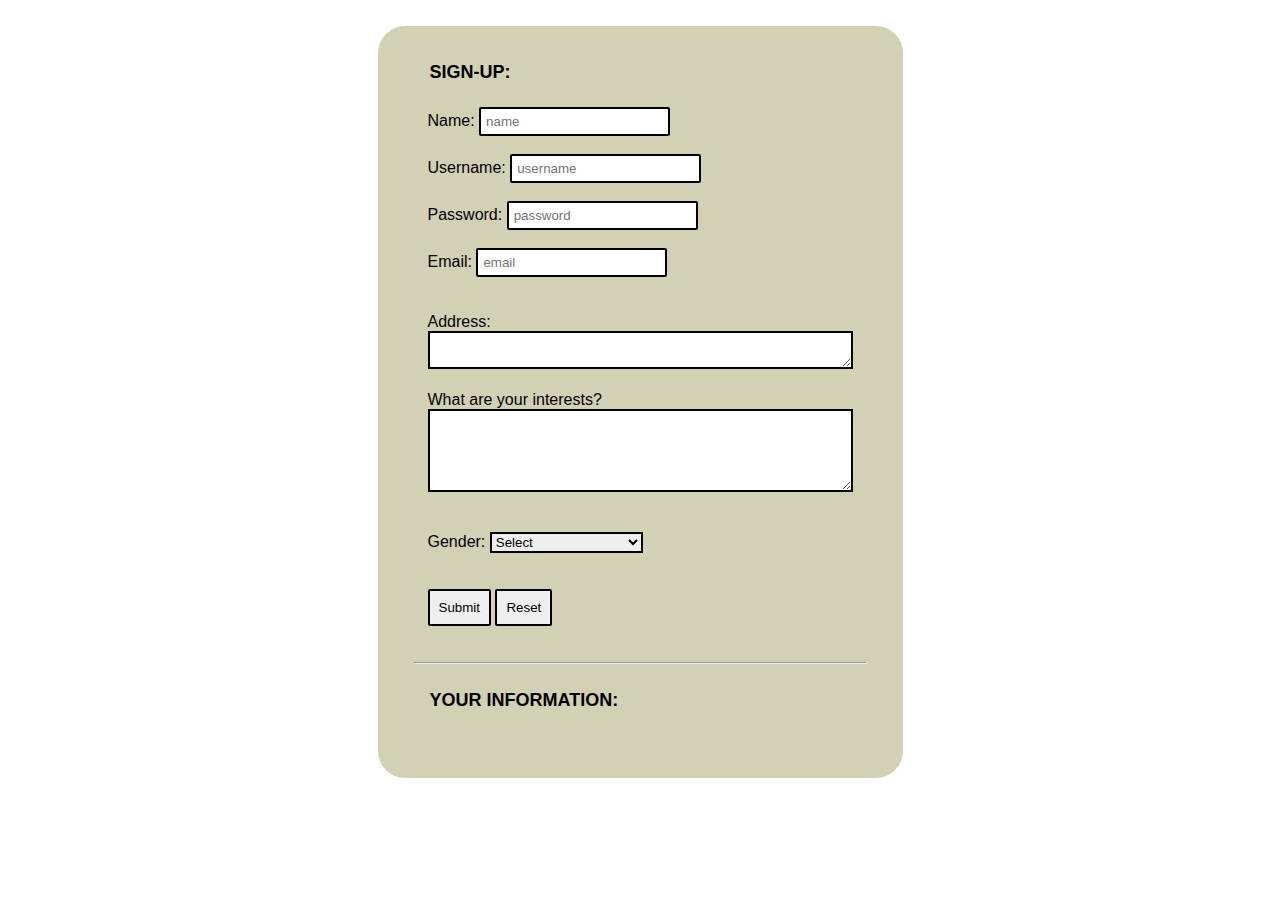
<file: index.html>
<!DOCTYPE html>
<html lang="en">
<head>
    <meta charset="UTF-8">
    <meta name="viewport" content="width=device-width, initial-scale=1.0">
    <title>Document</title>
    <link rel="stylesheet" href="style.css">
</head>
<body>
    <form id="signup" onsubmit="return out()" onreset="resetout()">
        <fieldset form="signup">
            <legend>SIGN-UP: </legend><br>

            <label for="name">Name:</label>
            <input type="text" id="name" name="name" onblur="checkInput1()" onfocus="checkInput1()" placeholder="name"><br><br>

            <label for="un">Username:</label>
            <input type="text" id="un" name="un" onblur="checkInput2()" onfocus="checkInput2()" placeholder="username"><br><br>

            <label for="pw">Password:</label>
            <input type="password" id="pw" name="pw" onblur="checkInput3()" onfocus="checkInput3()" placeholder="password"><br><br>

            <label for="email">Email:</label>
            <input type="email" id="em" name="email" onblur="checkInput4()" onfocus="checkInput4()" placeholder="email"><br><br><br>

            <label for="address">Address:</label><br>
            <textarea id="add" name="address" rows="2" cols="50" onblur="checkInput5()" onfocus="checkInput5()"> </textarea><br><br>

            <label for="interests">What are your interests?</label><br>
            <textarea id="int" name="interests" rows="5" cols="50" onblur="checkInput6()" onfocus="checkInput6()"> </textarea><br><br><br>

            <label for="gender">Gender:</label>
            <select name="gender" id="gen" onblur="checkInput7()" onfocus="checkInput7()">
                <option value="Select" selected disabled checked>Select</option>
                <option value="Male">Male</option>
                <option value="Female">Female</option>
                <option value="Prefer not to Mention.">Prefer not to mention.</option>
            </select><br><br><br>

            <input type="submit" value="Submit">
            <input type="reset" value="Reset">
        </fieldset>
        <br><hr><br>
        <fieldset>
            <legend>YOUR INFORMATION:</legend>
            <p id="out"></p>
        </fieldset>
    </form>

    <script>
        function checkInput1(){
          var inp=document.getElementById("name").value;
          inp=inp.length;
          
          if(inp<=0){
            document.getElementById("name").style.borderColor="rgb(255,0,0)";
          }else{
            document.getElementById("name").style.borderColor="rgb(0,128,0)";
          }
        }

        function checkInput2(){
          var inp=document.getElementById("un").value;
          inp=inp.length;
          
          if(inp<=0){
            document.getElementById("un").style.borderColor="rgb(255,0,0)";
          }else{
            document.getElementById("un").style.borderColor="rgb(0,128,0)";
          }
        }

        function checkInput3(){
          var inp=document.getElementById("pw").value;
          inp=inp.length;
          
          if(inp<=0){
            document.getElementById("pw").style.borderColor="rgb(255,0,0)";
          }else{
            document.getElementById("pw").style.borderColor="rgb(0,128,0)";
          }
        }

        function checkInput4(){
          var inp=document.getElementById("em").value;
          inp=inp.length;
          
          if(inp<=0){
            document.getElementById("em").style.borderColor="rgb(255,0,0)";
          }else{
            document.getElementById("em").style.borderColor="rgb(0,128,0)";
          }
        }

        function checkInput5(){
          var inp=document.getElementById("add").value;
          inp=inp.length;
          
          if(inp<=1){
            document.getElementById("add").style.borderColor="rgb(255,0,0)";
          }else{
            document.getElementById("add").style.borderColor="rgb(0,128,0)";
          }
        }

        function checkInput6(){
          var inp=document.getElementById("int").value;
          inp=inp.length;
          
          if(inp<=1){
            document.getElementById("int").style.borderColor="rgb(255,0,0)";
          }else{
            document.getElementById("int").style.borderColor="rgb(0,128,0)";
          }
        }

        function checkInput7(){
          var inp=document.getElementById("gen").value;
          
          if(inp=='Select'){
            document.getElementById("gen").style.borderColor="rgb(255,0,0)";
          }else{
            document.getElementById("gen").style.borderColor="rgb(0,128,0)";
          }
        }

        function out(){
            var name=document.getElementById("name").value;
            var un=document.getElementById("un").value;
            var pw=document.getElementById("pw").value;
            var em=document.getElementById("em").value;
            var add=document.getElementById("add").value;
            var int=document.getElementById("int").value;
            var gen=document.getElementById("gen").value;

            document.getElementById("out").innerHTML="Name: "+name+"<br> Username: "+un+"<br> Password: "+pw+"<br> Email: "+em+"<br> Address: "+add+"<br> Interests: "+int+"<br> Gender: "+gen;
            
            return false;
        }

        function resetout(){
            var out = document.getElementById("out");
            out.innerHTML = "";

            var name=document.getElementById("name");
            var un=document.getElementById("un");
            var pw=document.getElementById("pw");
            var em=document.getElementById("em");
            var add=document.getElementById("add");
            var int=document.getElementById("int");
            var gen=document.getElementById("gen");

            name.style.borderColor="black";
            un.style.borderColor="black";
            pw.style.borderColor="black";
            em.style.borderColor="black";
            add.style.borderColor="black";
            int.style.borderColor="black";
            gen.style.borderColor="black";
        }
    </script>
</body>
</html>
</file>
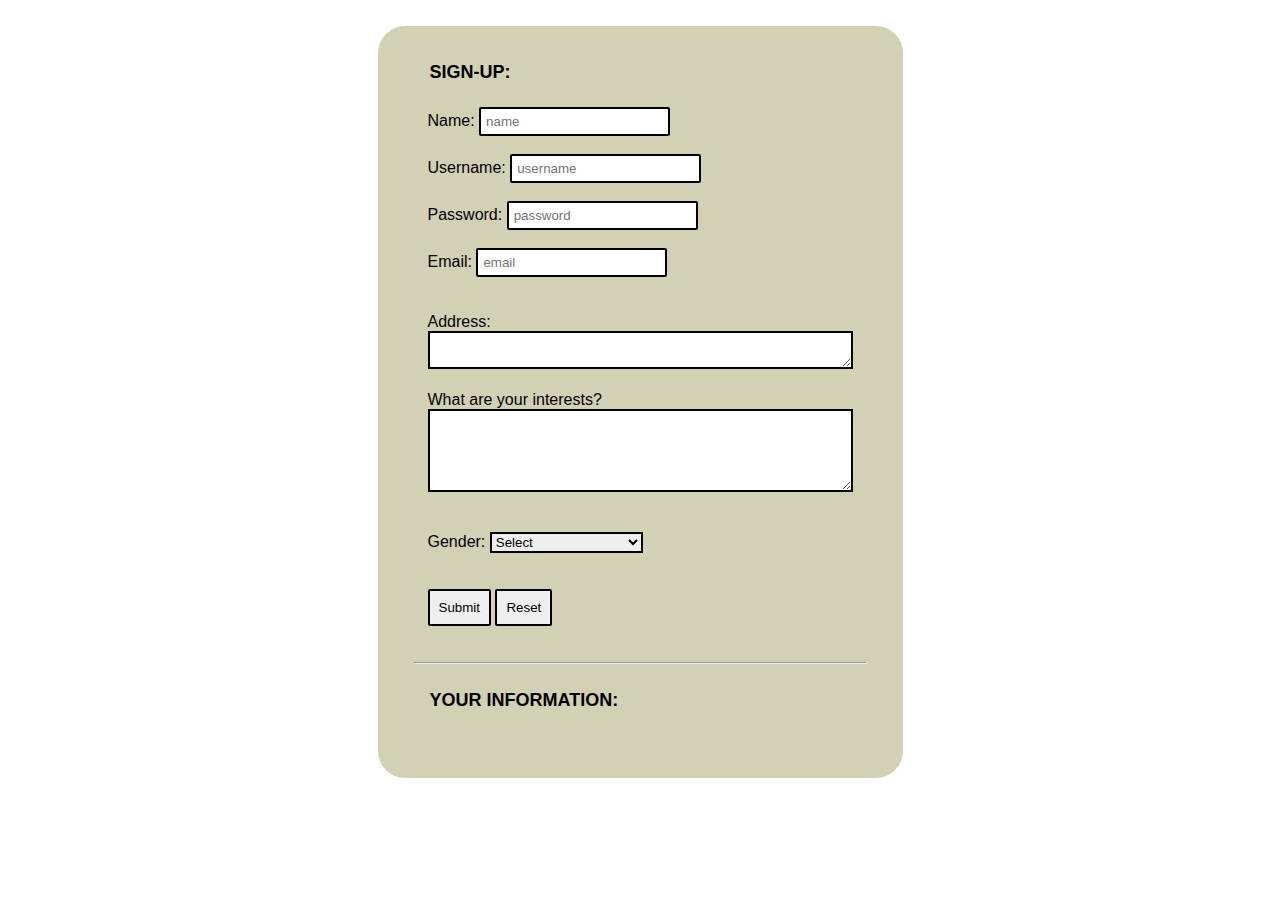
<file: index2.html>
<!DOCTYPE html>
<html lang="en">
<head>
    <meta charset="UTF-8">
    <meta name="viewport" content="width=device-width, initial-scale=1.0">
    <title>Document</title>
    <link rel="stylesheet" href="style.css">
</head>
<body>
    <form id="signup" onsubmit="return out()" onreset="resetout()">
        <fieldset form="signup">
            <legend>SIGN-UP: </legend><br>

            <label for="name">Name:</label>
            <input type="text" id="name" name="name" onblur="checkInput1()" onfocus="checkInput1()" placeholder="name"><br><br>

            <label for="un">Username:</label>
            <input type="text" id="un" name="un" onblur="checkInput2()" onfocus="checkInput2()" placeholder="username"><br><br>

            <label for="pw">Password:</label>
            <input type="password" id="pw" name="pw" onblur="checkInput3()" onfocus="checkInput3()" placeholder="password"><br><br>

            <label for="email">Email:</label>
            <input type="email" id="em" name="email" onblur="checkInput4()" onfocus="checkInput4()" placeholder="email"><br><br><br>

            <label for="address">Address:</label><br>
            <textarea id="add" name="address" rows="2" cols="50" onblur="checkInput5()" onfocus="checkInput5()"> </textarea><br><br>

            <label for="interests">What are your interests?</label><br>
            <textarea id="int" name="interests" rows="5" cols="50" onblur="checkInput6()" onfocus="checkInput6()"> </textarea><br><br><br>

            <label for="gender">Gender:</label>
            <select name="gender" id="gen" onblur="checkInput7()" onfocus="checkInput7()">
                <option value="Select" selected disabled checked>Select</option>
                <option value="Male">Male</option>
                <option value="Female">Female</option>
                <option value="Prefer not to Mention.">Prefer not to mention.</option>
            </select><br><br><br>

            <input type="submit" value="Submit">
            <input type="reset" value="Reset">
        </fieldset>
        <br><hr><br>
        <fieldset>
            <legend>YOUR INFORMATION:</legend>
            <p id="out"></p>
        </fieldset>
    </form>

    <script>
        function checkInput1(){
          var inp=document.getElementById("name").value;
          inp=inp.length;
          
          if(inp<=0){
            document.getElementById("name").style.borderColor="rgb(255,0,0)";
          }else{
            document.getElementById("name").style.borderColor="rgb(0,128,0)";
          }
        }

        function checkInput2(){
          var inp=document.getElementById("un").value;
          inp=inp.length;
          
          if(inp<=0){
            document.getElementById("un").style.borderColor="rgb(255,0,0)";
          }else{
            document.getElementById("un").style.borderColor="rgb(0,128,0)";
          }
        }

        function checkInput3(){
          var inp=document.getElementById("pw").value;
          inp=inp.length;
          
          if(inp<=0){
            document.getElementById("pw").style.borderColor="rgb(255,0,0)";
          }else{
            document.getElementById("pw").style.borderColor="rgb(0,128,0)";
          }
        }

        function checkInput4(){
          var inp=document.getElementById("em").value;
          inp=inp.length;
          
          if(inp<=0){
            document.getElementById("em").style.borderColor="rgb(255,0,0)";
          }else{
            document.getElementById("em").style.borderColor="rgb(0,128,0)";
          }
        }

        function checkInput5(){
          var inp=document.getElementById("add").value;
          inp=inp.length;
          
          if(inp<=1){
            document.getElementById("add").style.borderColor="rgb(255,0,0)";
          }else{
            document.getElementById("add").style.borderColor="rgb(0,128,0)";
          }
        }

        function checkInput6(){
          var inp=document.getElementById("int").value;
          inp=inp.length;
          
          if(inp<=1){
            document.getElementById("int").style.borderColor="rgb(255,0,0)";
          }else{
            document.getElementById("int").style.borderColor="rgb(0,128,0)";
          }
        }

        function checkInput7(){
          var inp=document.getElementById("gen").value;
          
          if(inp=='Select'){
            document.getElementById("gen").style.borderColor="rgb(255,0,0)";
          }else{
            document.getElementById("gen").style.borderColor="rgb(0,128,0)";
          }
        }

        function out(){
            var name=document.getElementById("name").value;
            var un=document.getElementById("un").value;
            var pw=document.getElementById("pw").value;
            var em=document.getElementById("em").value;
            var add=document.getElementById("add").value;
            var int=document.getElementById("int").value;
            var gen=document.getElementById("gen").value;

            document.getElementById("out").innerHTML="Name: "+name+"<br> Username: "+un+"<br> Password: "+pw+"<br> Email: "+em+"<br> Address: "+add+"<br> Interests: "+int+"<br> Gender: "+gen;
            
            return false;
        }

        function resetout(){
            var out = document.getElementById("out");
            out.innerHTML = "";

            var name=document.getElementById("name");
            var un=document.getElementById("un");
            var pw=document.getElementById("pw");
            var em=document.getElementById("em");
            var add=document.getElementById("add");
            var int=document.getElementById("int");
            var gen=document.getElementById("gen");

            name.style.borderColor="black";
            un.style.borderColor="black";
            pw.style.borderColor="black";
            em.style.borderColor="black";
            add.style.borderColor="black";
            int.style.borderColor="black";
            gen.style.borderColor="black";
        }
    </script>
</body>
</html>
</file>
<file: style.css>
input{
    border: 2px solid;
    border-radius: 2px;
    padding: 5px;
}

textarea{
    border: 2px solid;
}

select{
  border: 2px solid;
}

form{
  background-color: rgb(211,209,181);
  margin: 2vh;
  padding: 4vh;
  border-radius: 3vh;
  display: inline-block;
  text-align: left;
}

body{
  text-align: center;
  font-family: Verdana, Geneva, Tahoma, sans-serif;
}

input[type=submit]{
  padding: 1vh;
}

input[type=reset]{
  padding: 1vh;
}

legend{
  font-weight: bold;
  font-size: large;
}

fieldset{
  border: 0px;
}
</file>
